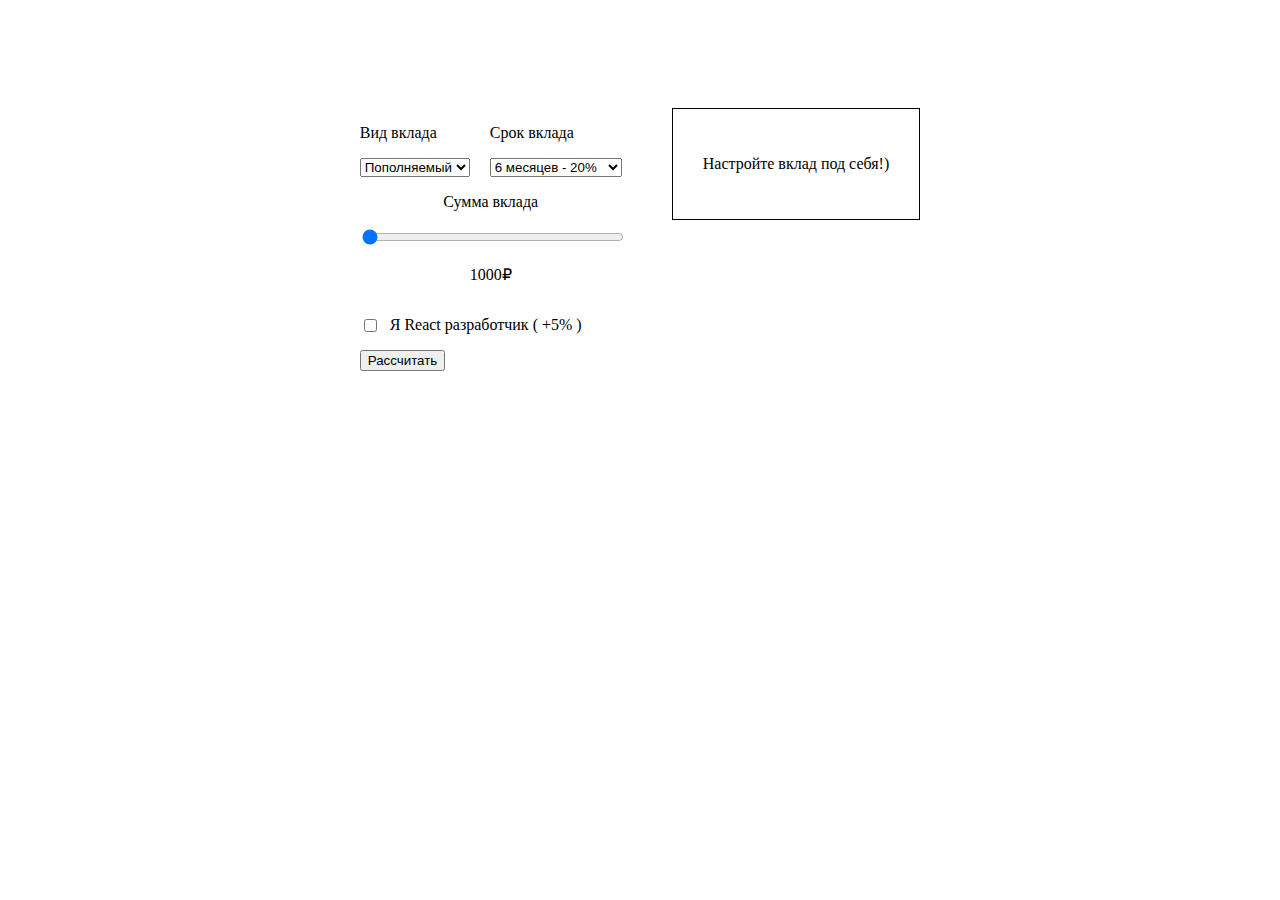
<file: bank/index.html>
<!DOCTYPE html>
<html lang="ru">

<head>
    <meta charset="UTF-8">
    <meta name="viewport" content="width=device-width, initial-scale=1.0">
    <title>Лабораторная №2</title>
    <link rel="stylesheet" href="style.css">
</head>

<body>

    <div class="wrapper">


        <div class="tools">
            <div class="dep-type">
                <div>
                    <p>Вид вклада</p>
                    <select name="" id="" class="deposit">
                        <option value="Пополняемый">Пополняемый</option>
                        <option value="Срочный">Срочный</option>
                    </select>
                </div>

                <div>
                    <p>Срок вклада</p>
                    <select name="" id="" class="deposit-period">
                        <option value="">----</option>

                    </select>
                </div>

            </div>


            <div class="sum-block">
                <p>Сумма вклада</p>
                <input class="value-input" type="range" min="1000" max="100000" value="1000">
                <p class="value"></p>
            </div>

            <div class="react-dev-block">
                <input class="react-dev-inp" type="checkbox">
                <p>Я React разработчик ( +5% )</p>

            </div>

            <button class="calc">Рассчитать</button>

        </div>


        <div class="result">
            <p class="result-text">Настройте вклад под себя!)</p>
        </div>

    </div>



    <script src="script.js"></script>
</body>

</html>
</file>
<file: bank/style.css>
body{
    display: flex;
    justify-content: center;
    padding-top: 100px;
}

.wrapper{
    display: flex;
    gap: 50px;
    height: 100%;
}

.dep-type{
    display: flex;
    gap: 20px;
}

.sum-block{
    text-align: center;
}

.sum-block input{
    width: 100%;
}

.react-dev-block{
    display: flex;
    align-items: center;
    gap: 10px;
}

.result{
    border: 1px solid #000;
    padding: 30px;
    height: 100%;
}

@media (max-width: 600px) {
    .wrapper{
        flex-flow: column;
    }
}
</file>
